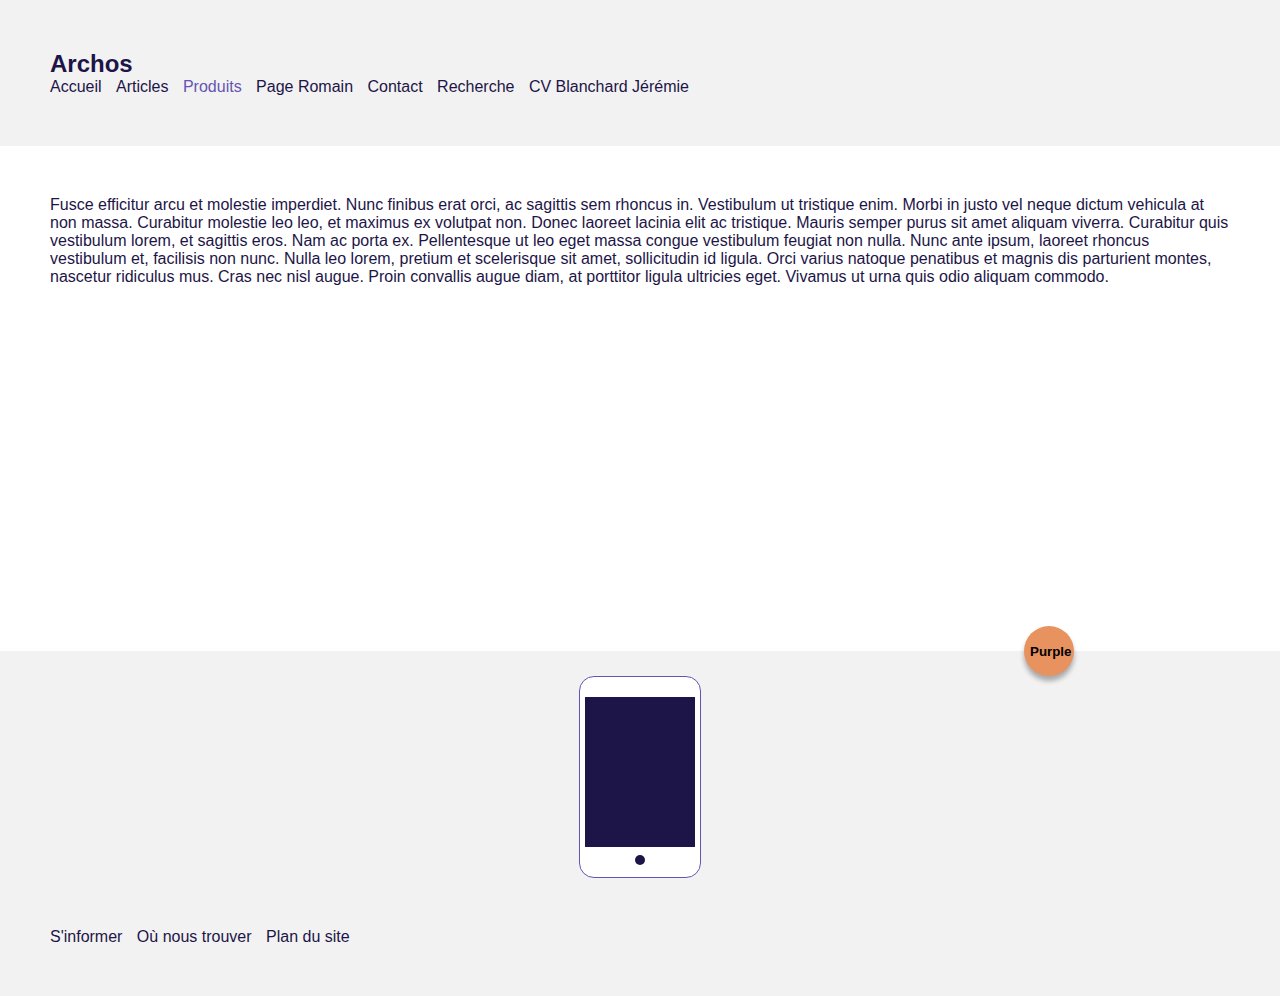
<file: index.html>
<html>
    <head>
        <meta charset="utf-8">
        <title>title</title>
        <link rel="stylesheet" href="style.css">
        <script src="script.js"></script>
    </head>
    <body>
        <div class="menu">
            <h2>Archos</h2>
            <nav>
                <ul>
                    <li><a href="index.html">Accueil</a></li>
                    <li><a href="#">Articles</a></li>
                    <li><a href="#" class="selected">Produits</a></li>
                    <li><a href="pageR.html">Page Romain</a></li>
                    <li><a href="#">Contact</a></li>
                    <li><a href="#">Recherche</a></li>
                    <li><a href="CVBlanchardJeremie.html">CV Blanchard Jérémie</a></li>
                </ul>
            </nav>
        </div>
        <div class="slideshow" id="slide">Fusce efficitur arcu et molestie imperdiet. Nunc finibus erat orci, ac sagittis sem rhoncus in. Vestibulum ut tristique enim. Morbi in justo vel neque dictum vehicula at non massa. Curabitur molestie leo leo, et maximus ex volutpat non. Donec laoreet lacinia elit ac tristique. Mauris semper purus sit amet aliquam viverra. Curabitur quis vestibulum lorem, et sagittis eros. Nam ac porta ex. Pellentesque ut leo eget massa congue vestibulum feugiat non nulla. Nunc ante ipsum, laoreet rhoncus vestibulum et, facilisis non nunc. Nulla leo lorem, pretium et scelerisque sit amet, sollicitudin id ligula. Orci varius natoque penatibus et magnis dis parturient montes, nascetur ridiculus mus. Cras nec nisl augue. Proin convallis augue diam, at porttitor ligula ultricies eget. Vivamus ut urna quis odio aliquam commodo.</br>
        <iframe width="560" height="315" src="https://www.youtube.com/embed/JkWsrwUSAfo" frameborder="0" allowfullscreen></iframe>
        </div>
        <input type="submit" value="Purple" id="clicker" onclick="slidein()"/>
        <div class="coque" id="coque"><div class="ecran"></div><div class="button"></div></div>
        <div class="footer">
            <nav>
                <ul>
                    <li><a href="#">S'informer</a></li>
                    <li><a href="#">Où nous trouver</a></li>
                    <li><a href="#">Plan du site</a></li>
                </ul>
            </nav>
        </div>
        <p style="visibility: hidden; position:absolute;" id="color"></p>
    </body>
</html>
</file>
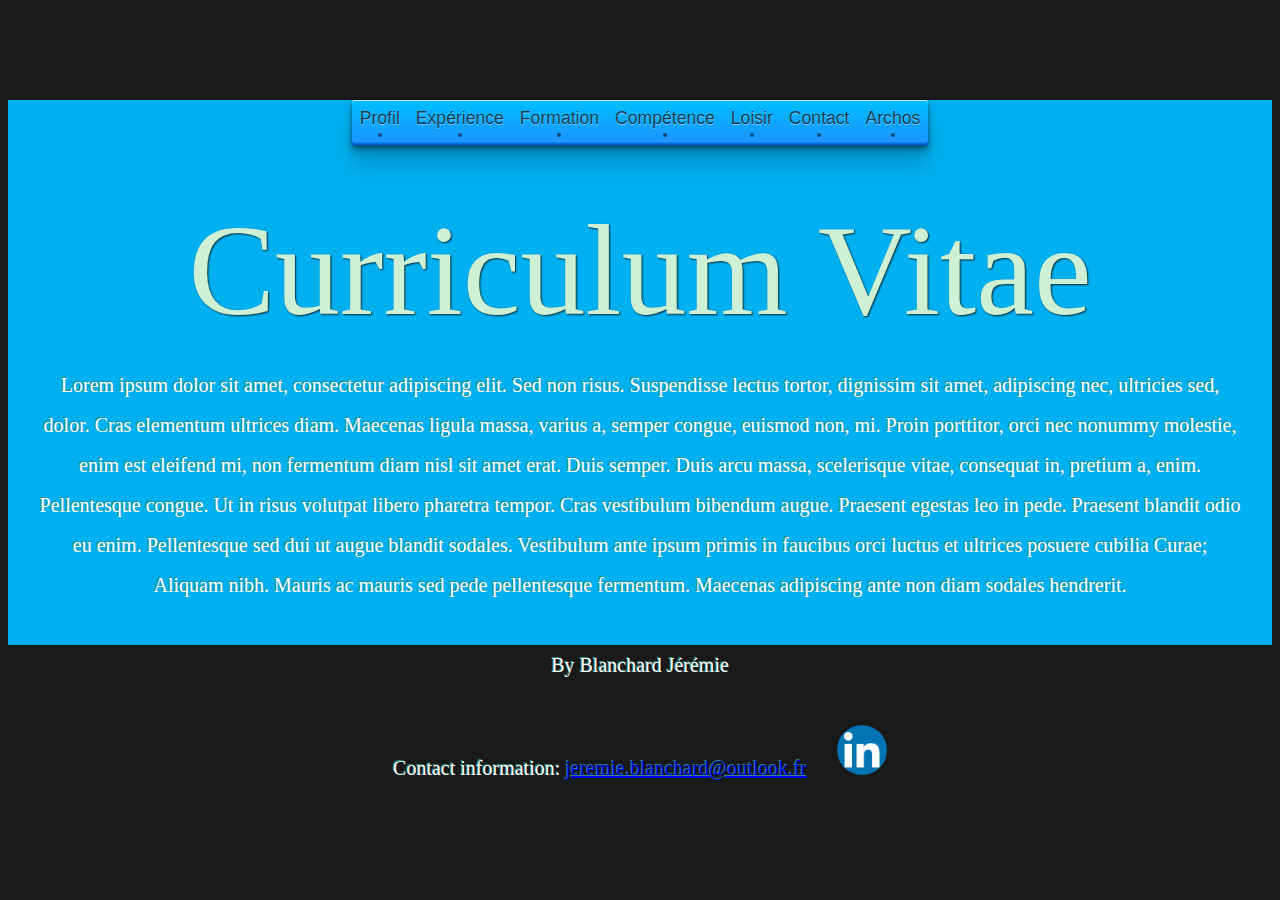
<file: CVBlanchardJeremie.html>
<!DOCTYPE html>
<html>
    <head>
        <meta charset="utf-8" />
        <link rel="stylesheet" href="styleCV.css" />
        <title>CV Blanchard Jérémie Développeur</title>
    </head>
    <body>
   <ul>
    <li><a href="#1">Profil</a></li>
    <li><a href="#2">Expérience</a></li>
    <li><a href="#3">Formation</a></li>
    <li><a href="#4">Compétence</a></li>
    <li><a href="#5">Loisir</a></li>
    <li><a href="#6">Contact</a></li>
    <li><a id="retour" href="index.html">Archos</a></li>
    </ul>


    
        <h1>Curriculum Vitae </h1>
        </br>
        <p>
        Lorem ipsum dolor sit amet, consectetur adipiscing elit. Sed non risus. Suspendisse lectus tortor, dignissim sit amet, adipiscing nec, ultricies sed, dolor. Cras elementum ultrices diam. Maecenas ligula massa, varius a, semper congue, euismod non, mi. Proin porttitor, orci nec nonummy molestie, enim est eleifend mi, non fermentum diam nisl sit amet erat. Duis semper. Duis arcu massa, scelerisque vitae, consequat in, pretium a, enim. Pellentesque congue. Ut in risus volutpat libero pharetra tempor. Cras vestibulum bibendum augue. Praesent egestas leo in pede. Praesent blandit odio eu enim. Pellentesque sed dui ut augue blandit sodales. Vestibulum ante ipsum primis in faucibus orci luctus et ultrices posuere cubilia Curae; Aliquam nibh. Mauris ac mauris sed pede pellentesque fermentum. Maecenas adipiscing ante non diam sodales hendrerit.

         </p>
    </body>
    <footer>
    <p>By Blanchard Jérémie</p>
    <p>Contact information: <a href="jeremie.blanchard@outlook.fr">
     jeremie.blanchard@outlook.fr</a>&ensp;&ensp;&ensp;<a href="https://www.linkedin.com/in/jérémie-blanchard-5b601913a"><img src="./images/logo-linkedin.png" alt="logo-linkedin"/>
     </a></p>
        
     
</footer>
</html>
</file>
<file: style.css>
body {
    background-color: #f2f2f2;
    font-family: Helvetica, sans-serif;
    color: #1D1547;
    margin: 0;
}

h2 {
    font-weight: 600;
    display: inline;
}

ul {
    list-style-type: none;
    margin: 0;
    padding: 0;
}

li {
    display: inline;
    margin-right: 10px;
}

a {
    text-decoration: none;
    color: #1D1547;
    transition: 0.3s;
}

a:hover {
    color: #6654B2;
    transition: 0.3s;
}

.selected {
    color: #6654B2;
}

.menu {
    margin: 50px;
}

.slideshow {
    background-color: #fff;
    padding: 50px;
}

.footer {
    padding: 50px;
}

input {
    background-color: #E89260;
    font-family: Helvetica, sans-serif;
    font-weight: 600;
    border: none;
    border-radius: 50px;
    width: 50px;
    height: 50px;
    position:relative;
    bottom: 25px;
    margin-bottom: -25px;
    margin-left: 80%;
    cursor: pointer;
    box-shadow: 0 5px 5px rgba(0, 0, 0, 0.3);
    transition: 0.3s;
}

.coque {
    background-color: #fff;
    border: 1px solid #6654B2;
    height: 200px;
    width: 120px;
    border-radius: 15px;
    margin-left: auto;
    margin-right: auto;
}

.ecran {
    background-color: #1D1547;
    height: 150px;
    width: 110px;
    margin-left: auto;
    margin-right: auto;
    position:relative;
    top: 20px;
}

.button {
    background-color: #1D1547;
    height: 10px;
    width: 10px;
    border-radius: 10px;
    margin-left: auto;
    margin-right: auto;
    position:relative;
    top: 28px;
}

@keyframes phonetra {
    from {background-color: #fff; border: 1px solid #6654B2;}
    to {background-color: #6654B2; border: 1px solid #fff;}
}

@keyframes phonetrb {
    from {background-color: #6654B2; border: 1px solid #fff;}
    to {background-color: #fff; border: 1px solid #6654B2;}
}

@keyframes transb {
    from {background-color: #6654B2; color: #fff;}
    to {}
}

@keyframes transa {
    from {}
    to {background-color: #6654B2; color: #fff;}
}
</file>
<file: styleCV.css>
body {
    background-color: #01B0F0;
}
html{
    font: 1.1em sans-serif;
    background: #191919;
}
h1 { color: #CEF0D4; font-family: 'Rouge Script', cursive; font-size: 130px; font-weight: normal; line-height: 48px; margin: 0 0 50px; text-align: center; text-shadow: 1px 1px 2px #082b34; }


h2 { color: #a7e8f8; font-family: 'Julius Sans One', sans-serif; font-size: 22px; font-weight: bold; line-height: 32px; margin: 0 0 24px; text-shadow: 1px 1px 1px #082b34; }


p { color: #FFFFFF; font-family: 'Merriweather', serif; font-size: 20px; font-weight: 300; line-height: 40px; margin: 0 30px 40px; text-align: center; text-shadow: #2a8d7b -1px -1px; }}


a { color: #CEF0D4; text-decoration: underline; }


a:hover { color: #a7e8f8; text-decoration: underline; }



ul{
    display: table;
    width: 500px;
    margin: 100px auto;
    padding: 0;
    background: linear-gradient(deepskyblue, dodgerblue);
    background: -webkit-linear-gradient(deepskyblue, dodgerblue);
    background:    -moz-linear-gradient(deepskyblue, dodgerblue);
    background:     -ms-linear-gradient(deepskyblue, dodgerblue);
    background:      -o-linear-gradient(deepskyblue, dodgerblue);
    background:         linear-gradient(deepskyblue, dodgerblue);
    border-radius: 3px;
    box-shadow: 0 1px 3px rgba(0, 0, 0, .3),
                0 3px 5px rgba(0, 0, 0, .2),
                0 5px 10px rgba(0, 0, 0, .2),
                0 20px 20px rgba(0, 0, 0, .15);
}



ul li{
    display: table-cell;
}


ul li a{
    display: block;
    text-align: center;
    color: rgba(0, 0, 0, .7); 
    text-decoration: none;
    padding: 8px 8px 17px 8px;
    text-shadow: 0 1px 0 rgba(255, 255, 255, .4);
    box-shadow: 0 1px 0 rgba(255, 255, 255, .7) inset, 
                0 -1px 0 hsl(210, 100%, 32%) inset, 
                0 -2px 0 hsl(210, 100%, 38%) inset, 
                0 -3px 0 hsl(210, 100%, 44%) inset, 
                0 -4px 0 hsl(210, 100%, 50%) inset, 
                0 -5px 0 hsl(210, 100%, 60%) inset;
transition: padding .3s;
transition: all .3s .1s;
position: relative;
}

ul li:first-child a{
    border-radius: 3px 0 0 3px;
}
ul li:last-child a{
    border-radius: 0 3px 3px 0;
}

ul li a:hover, 
ul li a:focus{
    background: rgba(255,255,255,.2);
    box-shadow: 0 1px 0 rgba(255, 255, 255, .7) inset, 
                0 -1px 0 hsl(210, 100%, 42%) inset, 
                0 -2px 0 hsl(210, 100%, 48%) inset, 
                0 -3px 0 hsl(210, 100%, 54%) inset, 
                0 -4px 0 hsl(210, 100%, 60%) inset, 
                0 -5px 0 hsl(210, 100%, 70%) inset; 
padding: 8px 25px 17px 25px;
transition: all .3s 0s;
} 

ul li a:active{
    background: linear-gradient(rgba(0,0,0,.2),rgba(0,0,0,.1)); 
    box-shadow: 0 0 2px rgba(0,0,0,.3) inset;
}

ul li a::before{
    content: '';
    position: absolute;
    left: 50%;
    bottom: 9px;
    margin-left: -2px;
    width: 4px;
    height: 4px;
    border-radius: 50%;
    background: rgba(0, 0, 0, .5);
}

ul li a:hover::before,
ul li a:focus::before{
    background: white;
    box-shadow: 0 0 2px white, 
                0 -1px 0 rgba(0, 0, 0, .4);
}

footer { 
    background:#191919;
  color:#fff;
  margin:0;
  @import 'https://fonts.googleapis.com/css?family=Open+Sans';
  font-family: 'Open Sans', sans-serif;

}

img {
    width:50px;
    height:50px;
    border-radius: 50%;

}

#retour{
    transition: all .10s .1s;
}
</file>
